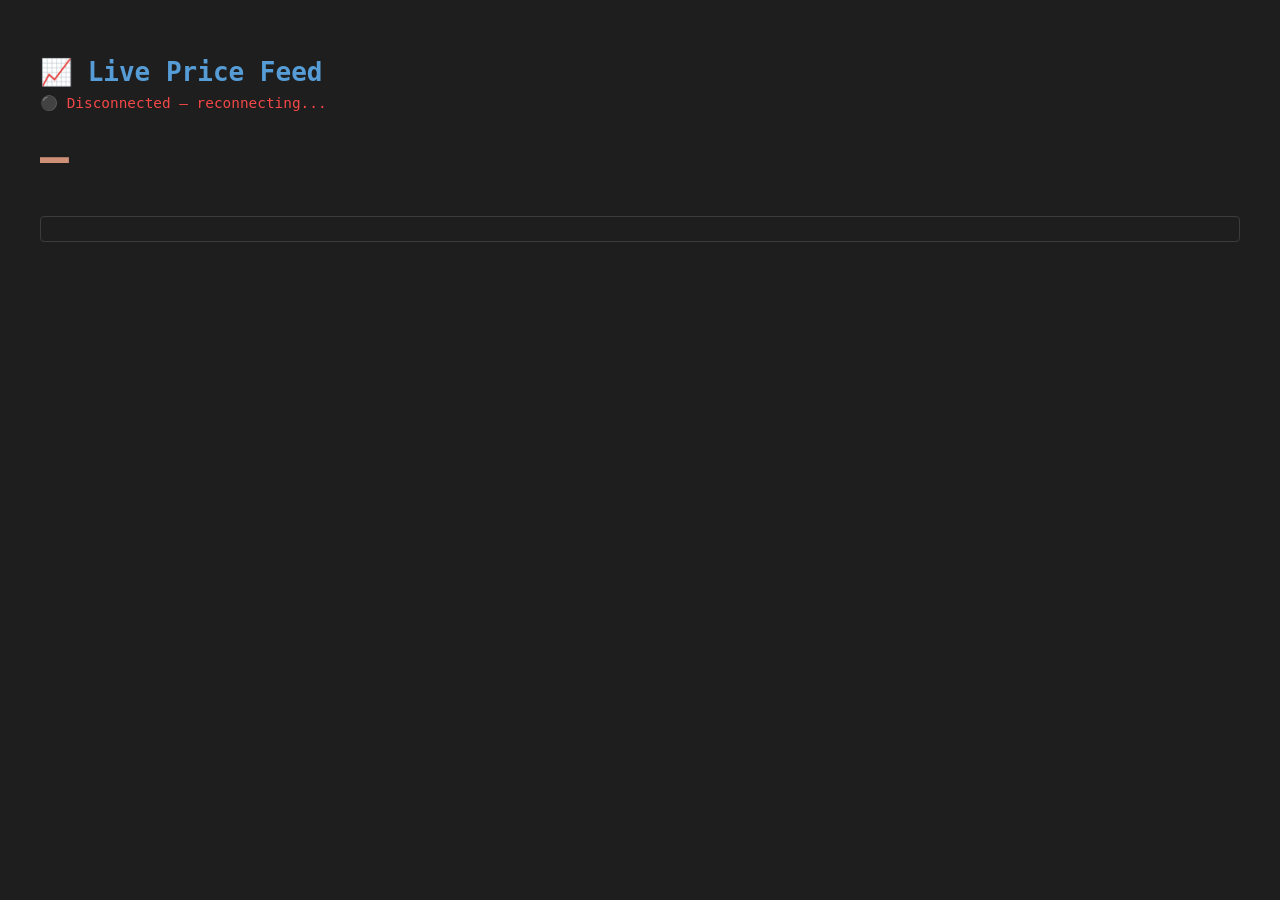
<file: sse/index.html>
<!DOCTYPE html>
<html lang="en">
<head>
    <meta charset="UTF-8">
    <title>SSE Price Feed</title>
    <style>
        body {
            font-family: monospace;
            background: #1e1e1e;
            color: #d4d4d4;
            padding: 2rem;
        }

        h1 { color: #569cd6; margin-bottom: 0.5rem; }

        #status {
            margin-bottom: 1rem;
            font-size: 0.9rem;
        }
        #status.connected { color: #4ec9b0; }
        #status.disconnected { color: #f44747; }

        #price {
            font-size: 3rem;
            font-weight: bold;
            color: #ce9178;
            margin: 1rem 0;
        }

        #log {
            margin-top: 2rem;
            max-height: 300px;
            overflow-y: auto;
            border: 1px solid #3c3c3c;
            padding: 0.75rem;
            border-radius: 4px;
        }

        .log-entry {
            padding: 2px 0;
            border-bottom: 1px solid #2d2d2d;
            font-size: 0.85rem;
        }

        .log-entry span.id   { color: #569cd6; }
        .log-entry span.time { color: #808080; }
        .log-entry span.val  { color: #b5cea8; }
    </style>
</head>
<body>
    <h1>📈 Live Price Feed</h1>
    <div id="status" class="disconnected">⚫ Disconnected</div>
    <div id="price">—</div>
    <div id="log"></div>

    <script>
        const statusEl = document.getElementById('status');
        const priceEl  = document.getElementById('price');
        const logEl    = document.getElementById('log');

        function connect() {
            const es = new EventSource('http://127.0.0.1:8000/events');

            es.addEventListener('open', () => {
                statusEl.textContent = '🟢 Connected';
                statusEl.className = 'connected';
            });

            // Listen to named event "price" — matches `event: price` in SSE stream
            es.addEventListener('price', (e) => {
                const { usd } = JSON.parse(e.data);
                const time = new Date().toLocaleTimeString();

                priceEl.textContent = `$${usd.toFixed(2)}`;

                const entry = document.createElement('div');
                entry.className = 'log-entry';
                entry.innerHTML = `
                    <span class="time">${time}</span>
                    <span class="id"> [id=${e.lastEventId}]</span>
                    <span class="val"> $${usd.toFixed(2)}</span>
                `;
                logEl.prepend(entry);   // newest on top
            });

            es.addEventListener('error', () => {
                statusEl.textContent = '⚫ Disconnected — reconnecting...';
                statusEl.className = 'disconnected';
            });
        }

        connect();
    </script>
</body>
</html>
</file>
